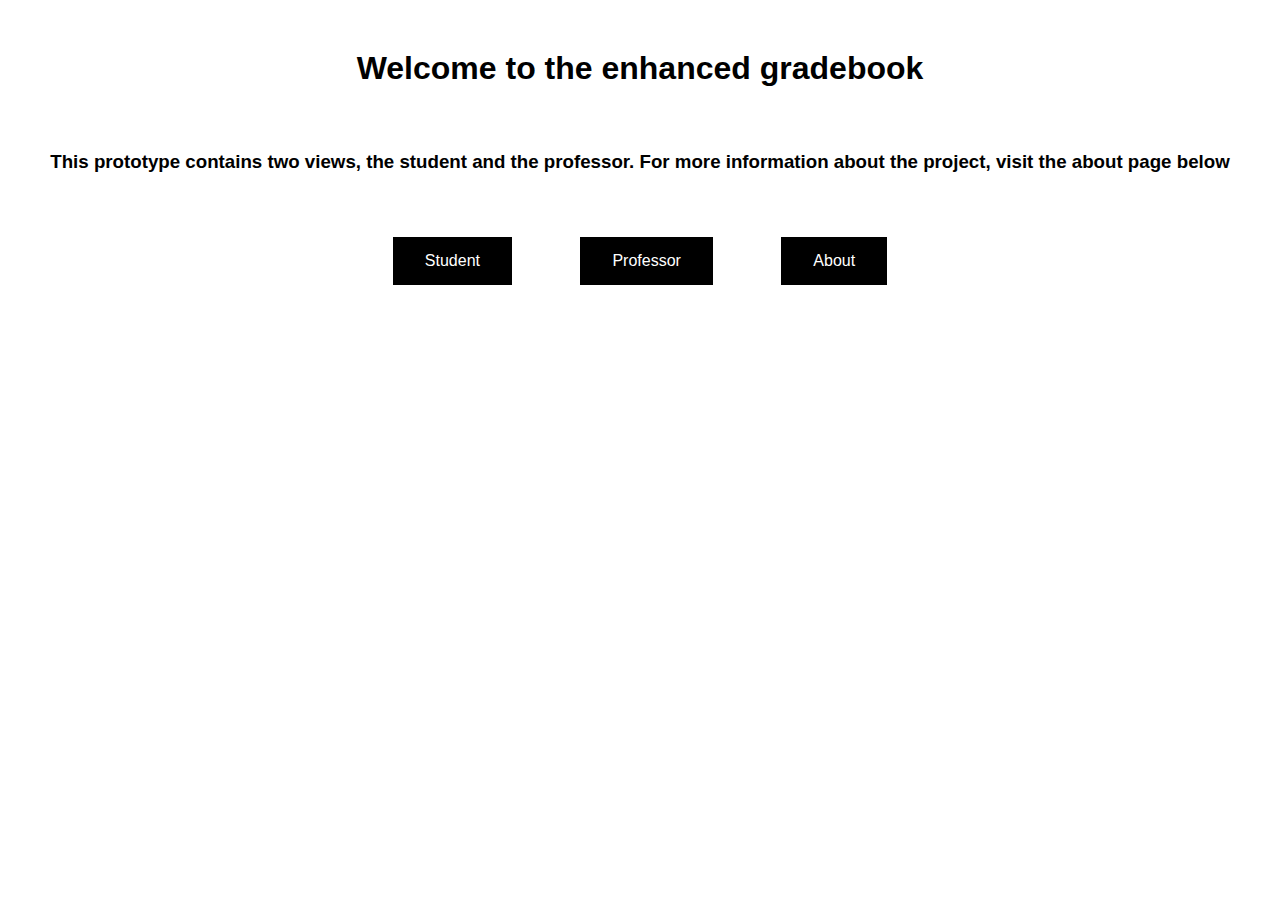
<file: index.html>
<html>
<head>
    <title>Enhanced Gradebook</title>
    <link rel="stylesheet" href="css/styles.css" />
</head>
<body>
    <div id="index">
        <h1>Welcome to the enhanced gradebook</h1>
        <h3>This prototype contains two views, the student and the professor. For more information about the project, visit the about page below</h3>
        <a href="html/student.html">
            <button type="button" id="studentButton">Student</button>
        </a>
        <a href="html/professor.html">
            <button type="button" id="indexButton">Professor</button>
        </a>
        <a href="html/about.html">
            <button type="button" id="indexButton">About</button>
        </a>
    </div>
    <script src="js/jquery-1.11.0.js"></script>
    <script src="js/shared.js"></script>
    <script src="https://ajax.googleapis.com/ajax/libs/jquery/3.1.1/jquery.min.js"></script>


</body>
</html>
</file>
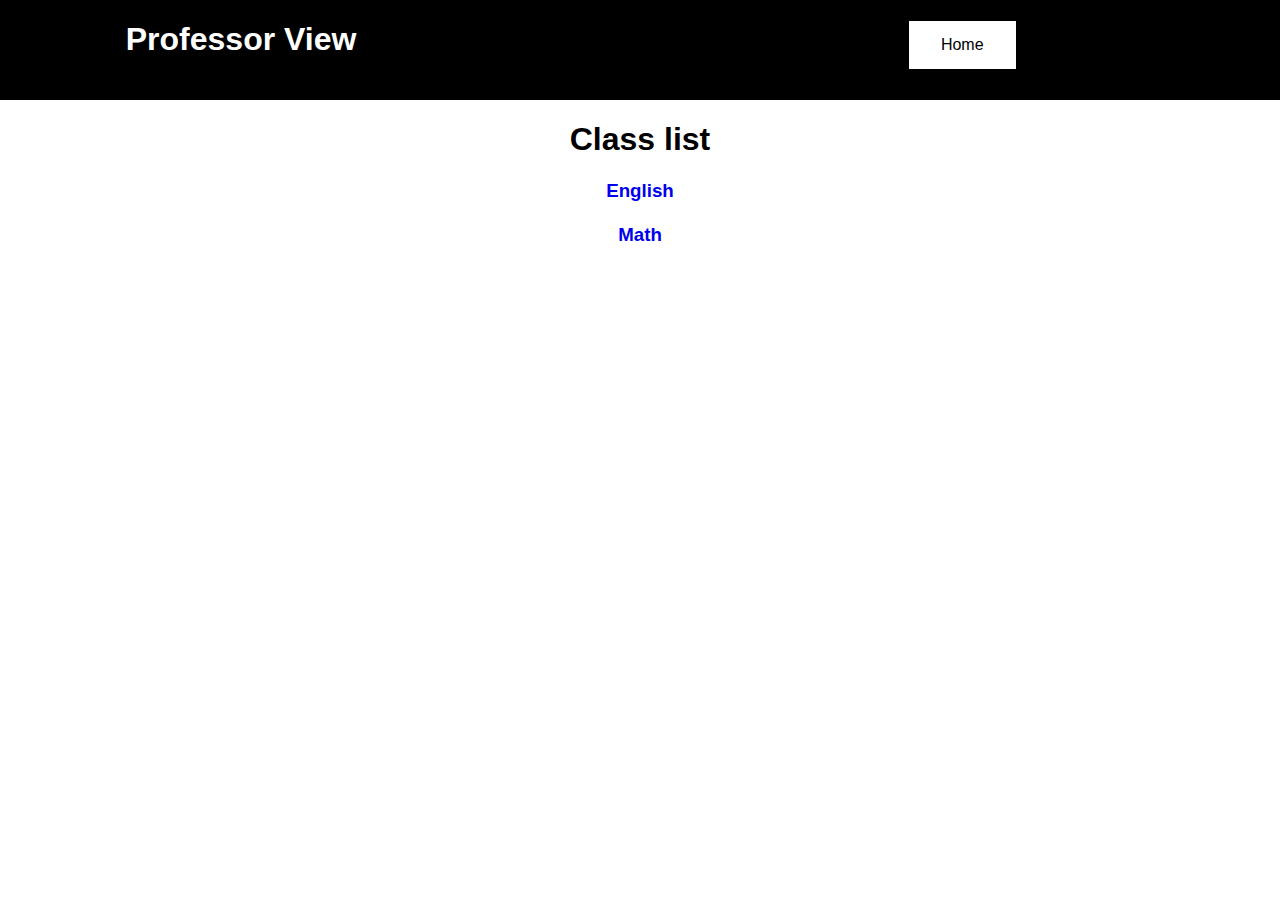
<file: html/professor.html>
<html>
<head>
    <title>Course Center</title>
    <link rel="stylesheet" href="../css/styles.css" />
</head>
<body>
    <div id="header">
        <div id="headerText">
            <h1>Professor View</h1>
        </div>
        <div id="headerButton">
            <a href="../index.html">
                <button type="button" id="homeButton">Home</button>
            </a>
        </div>
    </div>
    <div>
        <h1>Class list</h1>
        <h3>
            <a href="englishProfessor.html">English</a><br /><br />
            <a href="mathProfessor.html">Math</a>
        </h3>
    </div>
    
</body>
</html>
</file>
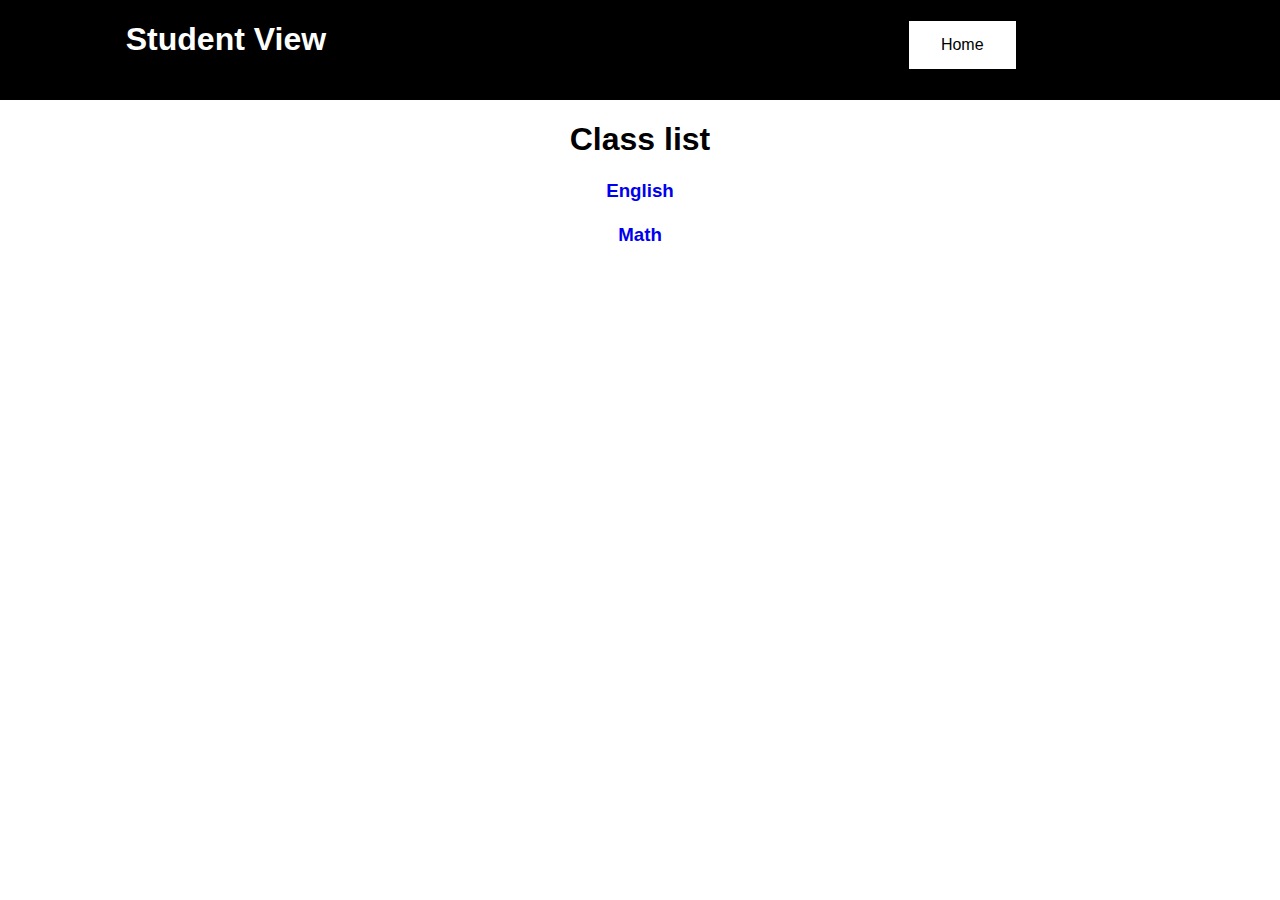
<file: html/student.html>
<html>
<head>
    <title>Course Center</title>
    <link rel="stylesheet" href="../css/styles.css" />
</head>
<body>
    <div id="header">
        <div id="headerText">
            <h1>Student View</h1>
        </div>
        <div id="headerButton">
            <a href="../index.html">
                <button type="button" id="homeButton">Home</button>
            </a>
        </div>
    </div>
    <div>
        <h1>Class list</h1>
        <h3>
            <a href="englishStudent.html">English</a><br /><br />
            <a href="mathStudent.html">Math</a>
        </h3>
    </div>
    
</body>
</html>
</file>
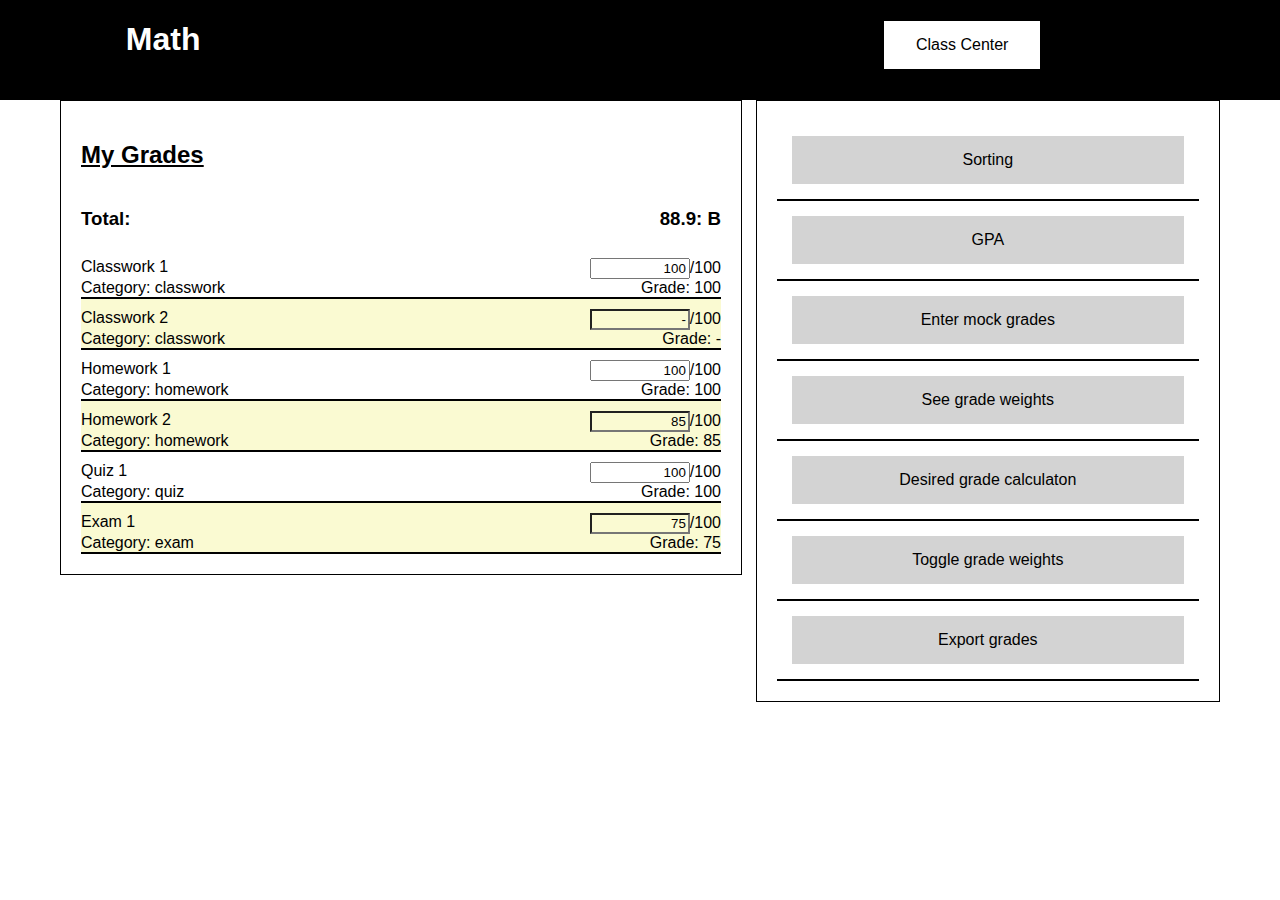
<file: html/studentPreview.html>
<html>
<head>
    <title>Gradebook Skeleton</title>
    <link rel="stylesheet" href="../css/styles.css" />
</head>
<body>
    <div id="header">
        <div id="headerText">
            <h1>Math</h1>
        </div>
        <div id="headerButton">
            <a href="student.html">
                <button type="button" id="homeButton">Class Center</button>
            </a>
        </div>
    </div>
    <div id="assignments">
        <!--large div which is the assignments on the left-->
        <div id="assignHead">
            <h2><u>My Grades</u></h2>
            <div id="blank"></div>
            <div class="textLeft"><h3>Total:</h3></div>
            <div class="textRight"><h3>83.2% : B-</h3></div>
        </div>
        <div id="assignGrades">
            <!--assignGrades is a grid container, this grid has a width of two so there is a left and a right, the grid looks at divs so I labelled them left grid and right grid-->
            <div class="textLeft">Homework 1</div>
            <div class="textRight">
                <input type="text" class="gradeNumerator" value="20" readonly>/30
            </div>
            <div class="textLeft">Type: Homework</div>
            <div class="textRight">Percent: 60%</div>
            <div class="textLeft">Due: 11/16/2022</div>
            <div class="textRight">Submitted: 11/14/2022</div>

            <div class="textLeft">Quiz 1</div>
            <div class="textRight">
                <input type="text" class="gradeNumerator" value="93.3" readonly>/100
            </div>
            <div class="textLeft">Type: Quiz</div>
            <div class="textRight">Percent: 93.3%</div>
            <div class="textLeft">Due: 11/16/2022</div>
            <div class="textRight">Submitted: 11/14/2022</div>

            <div class="textLeft">Term paper</div>
            <div class="textRight">
                <input type="text" class="gradeNumerator" value="140" readonly>/200
            </div>
            <div class="textLeft">Type: Writing Assignments</div>
            <div class="textRight">Percent: 70%</div>
            <div class="textLeft">Due: 11/23/2022</div>
            <div class="textRight">Submitted: 11/23/2022</div>

            <div class="textLeft">Homework 2</div>
            <div class="textRight">
                <input type="text" class="gradeNumerator" value="-" readonly>/100
            </div>
            <div class="textLeft">Type: Homework</div>
            <div class="textRight">Percent: -%</div>
            <div class="textLeft">Due: 11/28/2022</div>
            <div class="textRight">Submitted: unsubmitted</div>

            <div class="textLeft">Homework 3</div>
            <div class="textRight">
                <input type="text" class="gradeNumerator" value="-" readonly>/100
            </div>
            <div class="textLeft">Type: Homework</div>
            <div class="textRight">Percent: -%</div>
            <div class="textLeft">Due: 11/28/2022</div>
            <div class="textRight">Submitted: unsubmitted</div>

            <div class="textLeft">Homework 4</div>
            <div class="textRight">
                <input type="text" class="gradeNumerator" value="-" readonly>/100
            </div>
            <div class="textLeft">Type: Homework</div>
            <div class="textRight">Percent: -%</div>
            <div class="textLeft">Due: 11/28/2022</div>
            <div class="textRight">Submitted: unsubmitted</div>

            <div class="textLeft">Homework 5</div>
            <div class="textRight">
                <input type="text" class="gradeNumerator" value="-" readonly>/100
            </div>
            <div class="textLeft">Type: Homework</div>
            <div class="textRight">Percent: -%</div>
            <div class="textLeft">Due: 11/28/2022</div>
            <div class="textRight">Submitted: unsubmitted</div>

            <div class="textLeft">Homework 6</div>
            <div class="textRight">
                <input type="text" class="gradeNumerator" value="-" readonly>/100
            </div>
            <div class="textLeft">Type: Homework</div>
            <div class="textRight">Percent: -%</div>
            <div class="textLeft">Due: 11/28/2022</div>
            <div class="textRight">Submitted: unsubmitted</div>

            <div class="textLeft">Homework 7</div>
            <div class="textRight">
                <input type="text" class="gradeNumerator" value="-" readonly>/100
            </div>
            <div class="textLeft">Type: Homework</div>
            <div class="textRight">Percent: -%</div>
            <div class="textLeft">Due: 11/28/2022</div>
            <div class="textRight">Submitted: unsubmitted</div>

        </div>
    </div>
    <div id="menu">
        <!--large div which is the menu on the right-->
        <div id="sortingDiv" class="menuItem">
            <!--menu works in blocks, so each div labeled "x-div" is another block-->
            <div><button type="button" id="sortingText" class="menuButton">Sorting </button></div>
            <div id="sortingMenu"></div>
        </div>
        <div id="gpaDiv" class="menuItem">
            <div><button type="button" id="gpaText" class="menuButton">GPA </button></div>
            <div id="gpaMenu"></div>
        </div>
        <div id="mockDiv" class="menuItem">
            <div><button type="button" id="mockText" class="menuButton">Enter mock grades </button></div>
            <div id="mockMenu"></div>
        </div>
        <div id="weightDiv" class="menuItem">
            <div><button type="button" id="weightText" class="menuButton">See grade weights </button></div>
            <div id="weightMenu"></div>
        </div>
        <div id="gradeCalcDiv" class="menuItem">
            <div><button type="button" id="gradeCalcText" class="menuButton">Desired grade calculaton </button></div>
            <div id="gradeCalcMenu"></div>
        </div>
        <div id="weightToggleDiv" class="menuItem">
            <div><button type="button" id="weightToggleText" class="menuButton">Toggle grade weights</button></div>
            <div id="weightToggleMenu">
                <div id="weightedGradeDiv" class="exportButton"><button type="button" id="weightedGrade" class="selectedWeightButton">Weighted Grades</button></div>
                <div id="unweightedGradeDiv" class="exportButton"><button type="button" id="unweightedGrade" class="unselectedWeightButton">Unweighted Grades </button></div>
            </div>
        </div>
        <div id="exportDiv" class="menuItem">
            <div><button type="button" id="exportText" class="menuButton">Export grades </button></div>
            <div id="exportMenu"></div>
        </div>
    </div>

    <script src="../js/jquery-1.11.0.js"></script>
    <script src="https://ajax.googleapis.com/ajax/libs/jquery/3.2.1/jquery.min.js"></script>
    <script src="../js/studentScripts.js"></script>


</body>
</html>
</file>
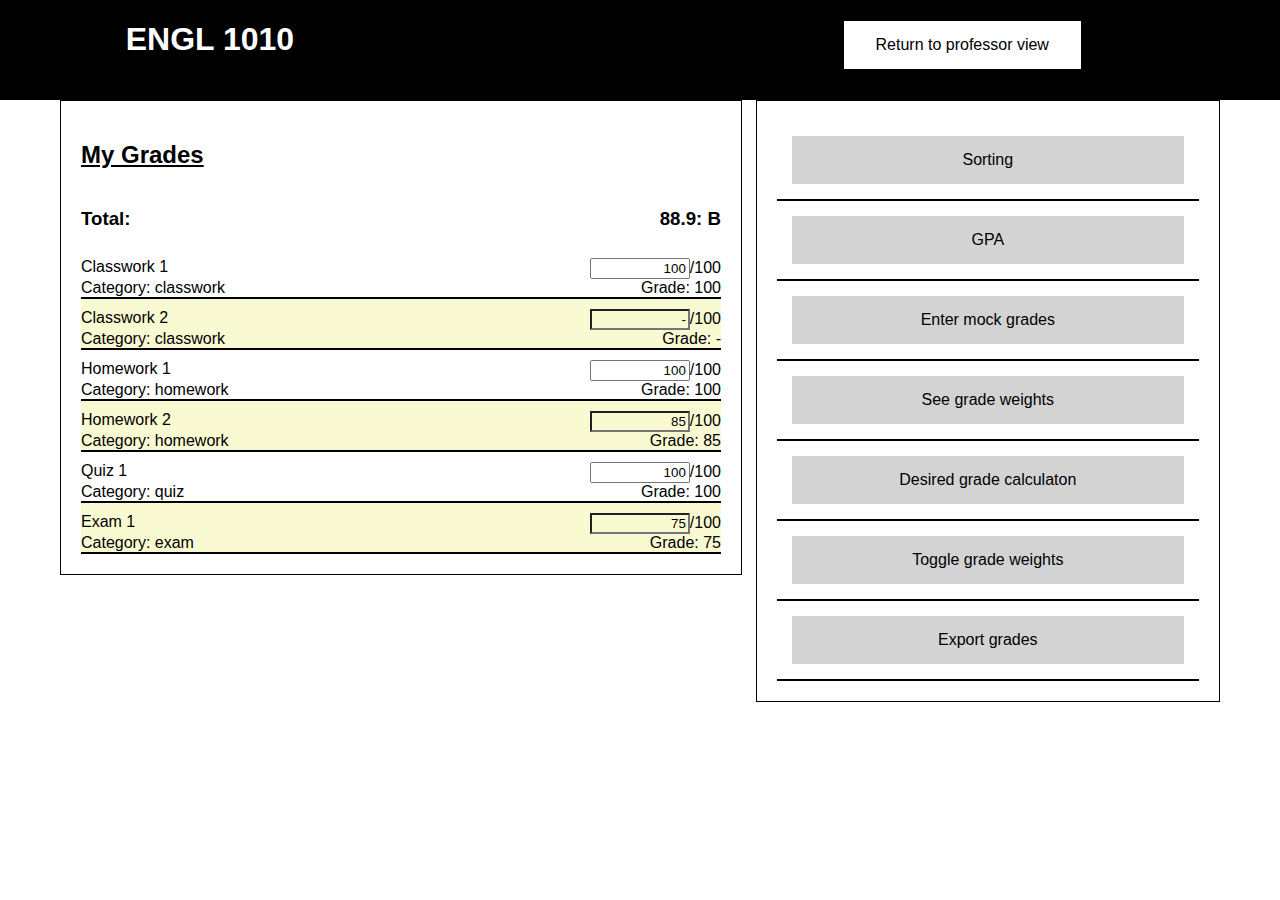
<file: html/studentPreviewEngl.html>
<html>
<head>
    <title>ENGL 1010 Preview</title>
    <link rel="stylesheet" href="../css/styles.css" />
</head>
<body>
    <div id="header">
        <div id="headerText">
            <h1>ENGL 1010</h1>
        </div>
        <div id="headerButton">
            <a href="englishProfessor.html">
                <button type="button" id="homeButton">Return to professor view</button>
            </a>
        </div>
    </div>
    <div id="assignments">
        <!--large div which is the assignments on the left-->
        <div id="assignHead">
            <h2><u>My Grades</u></h2>
            <div id="blank"></div>
            <div class="textLeft"><h3>Total:</h3></div>
            <div class="textRight"><h3>83.2% : B-</h3></div>
        </div>
        <div id="assignGrades">
            <!--assignGrades is a grid container, this grid has a width of two so there is a left and a right, the grid looks at divs so I labelled them left grid and right grid-->
            <div class="textLeft">Homework 1</div>
            <div class="textRight">
                <input type="text" class="gradeNumerator" value="20" readonly>/30
            </div>
            <div class="textLeft">Type: Homework</div>
            <div class="textRight">Percent: 60%</div>
            <div class="textLeft">Due: 11/16/2022</div>
            <div class="textRight">Submitted: 11/14/2022</div>

            <div class="textLeft">Quiz 1</div>
            <div class="textRight">
                <input type="text" class="gradeNumerator" value="93.3" readonly>/100
            </div>
            <div class="textLeft">Type: Quiz</div>
            <div class="textRight">Percent: 93.3%</div>
            <div class="textLeft">Due: 11/16/2022</div>
            <div class="textRight">Submitted: 11/14/2022</div>

            <div class="textLeft">Term paper</div>
            <div class="textRight">
                <input type="text" class="gradeNumerator" value="140" readonly>/200
            </div>
            <div class="textLeft">Type: Writing Assignments</div>
            <div class="textRight">Percent: 70%</div>
            <div class="textLeft">Due: 11/23/2022</div>
            <div class="textRight">Submitted: 11/23/2022</div>

            <div class="textLeft">Homework 2</div>
            <div class="textRight">
                <input type="text" class="gradeNumerator" value="-" readonly>/100
            </div>
            <div class="textLeft">Type: Homework</div>
            <div class="textRight">Percent: -%</div>
            <div class="textLeft">Due: 11/28/2022</div>
            <div class="textRight">Submitted: unsubmitted</div>

            <div class="textLeft">Homework 3</div>
            <div class="textRight">
                <input type="text" class="gradeNumerator" value="-" readonly>/100
            </div>
            <div class="textLeft">Type: Homework</div>
            <div class="textRight">Percent: -%</div>
            <div class="textLeft">Due: 11/28/2022</div>
            <div class="textRight">Submitted: unsubmitted</div>

            <div class="textLeft">Homework 4</div>
            <div class="textRight">
                <input type="text" class="gradeNumerator" value="-" readonly>/100
            </div>
            <div class="textLeft">Type: Homework</div>
            <div class="textRight">Percent: -%</div>
            <div class="textLeft">Due: 11/28/2022</div>
            <div class="textRight">Submitted: unsubmitted</div>

            <div class="textLeft">Homework 5</div>
            <div class="textRight">
                <input type="text" class="gradeNumerator" value="-" readonly>/100
            </div>
            <div class="textLeft">Type: Homework</div>
            <div class="textRight">Percent: -%</div>
            <div class="textLeft">Due: 11/28/2022</div>
            <div class="textRight">Submitted: unsubmitted</div>

            <div class="textLeft">Homework 6</div>
            <div class="textRight">
                <input type="text" class="gradeNumerator" value="-" readonly>/100
            </div>
            <div class="textLeft">Type: Homework</div>
            <div class="textRight">Percent: -%</div>
            <div class="textLeft">Due: 11/28/2022</div>
            <div class="textRight">Submitted: unsubmitted</div>

            <div class="textLeft">Homework 7</div>
            <div class="textRight">
                <input type="text" class="gradeNumerator" value="-" readonly>/100
            </div>
            <div class="textLeft">Type: Homework</div>
            <div class="textRight">Percent: -%</div>
            <div class="textLeft">Due: 11/28/2022</div>
            <div class="textRight">Submitted: unsubmitted</div>

        </div>
    </div>
    <div id="menu">
        <!--large div which is the menu on the right-->
        <div id="sortingDiv" class="menuItem">
            <!--menu works in blocks, so each div labeled "x-div" is another block-->
            <div><button type="button" id="sortingText" class="menuButton">Sorting </button></div>
            <div id="sortingMenu"></div>
        </div>
        <div id="gpaDiv" class="menuItem">
            <div><button type="button" id="gpaText" class="menuButton">GPA </button></div>
            <div id="gpaMenu"></div>
        </div>
        <div id="mockDiv" class="menuItem">
            <div><button type="button" id="mockText" class="menuButton">Enter mock grades </button></div>
            <div id="mockMenu"></div>
        </div>
        <div id="weightDiv" class="menuItem">
            <div><button type="button" id="weightText" class="menuButton">See grade weights </button></div>
            <div id="weightMenu"></div>
        </div>
        <div id="gradeCalcDiv" class="menuItem">
            <div><button type="button" id="gradeCalcText" class="menuButton">Desired grade calculaton </button></div>
            <div id="gradeCalcMenu"></div>
        </div>
        <div id="weightToggleDiv" class="menuItem">
            <div><button type="button" id="weightToggleText" class="menuButton">Toggle grade weights</button></div>
            <div id="weightToggleMenu">
                <div id="weightedGradeDiv" class="exportButton"><button type="button" id="weightedGrade" class="selectedWeightButton">Weighted Grades</button></div>
                <div id="unweightedGradeDiv" class="exportButton"><button type="button" id="unweightedGrade" class="unselectedWeightButton">Unweighted Grades </button></div>
            </div>
        </div>
        <div id="exportDiv" class="menuItem">
            <div><button type="button" id="exportText" class="menuButton">Export grades </button></div>
            <div id="exportMenu"></div>
        </div>
    </div>

    <script src="../js/jquery-1.11.0.js"></script>
    <script src="https://ajax.googleapis.com/ajax/libs/jquery/3.2.1/jquery.min.js"></script>
    <script src="../js/studentScripts.js"></script>


</body>
</html>
</file>
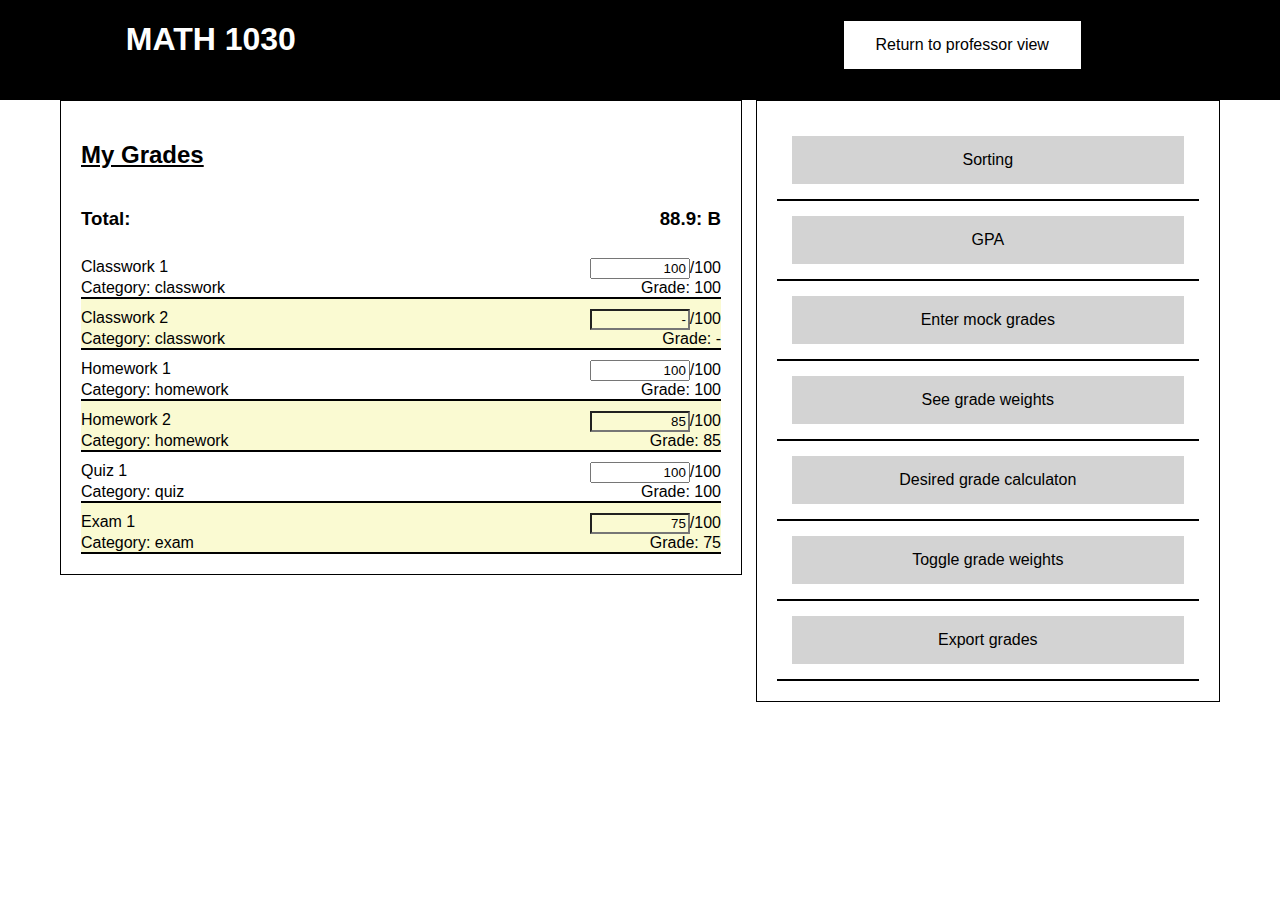
<file: html/studentPreviewMath.html>
<html>
<head>
    <title>MATH 1030 Preview</title>
    <link rel="stylesheet" href="../css/styles.css" />
</head>
<body>
    <div id="header">
        <div id="headerText">
            <h1>MATH 1030</h1>
        </div>
        <div id="headerButton">
            <a href="mathProfessor.html">
                <button type="button" id="homeButton">Return to professor view</button>
            </a>
        </div>
    </div>
    <div id="assignments">
        <!--large div which is the assignments on the left-->
        <div id="assignHead">
            <h2><u>My Grades</u></h2>
            <div id="blank"></div>
            <div class="textLeft"><h3>Total:</h3></div>
            <div class="textRight"><h3>83.2% : B-</h3></div>
        </div>
        <div id="assignGrades">
            <!--assignGrades is a grid container, this grid has a width of two so there is a left and a right, the grid looks at divs so I labelled them left grid and right grid-->
            <div class="textLeft">Homework 1</div>
            <div class="textRight">
                <input type="text" class="gradeNumerator" value="20" readonly>/30
            </div>
            <div class="textLeft">Type: Homework</div>
            <div class="textRight">Percent: 60%</div>
            <div class="textLeft">Due: 11/16/2022</div>
            <div class="textRight">Submitted: 11/14/2022</div>

            <div class="textLeft">Quiz 1</div>
            <div class="textRight">
                <input type="text" class="gradeNumerator" value="93.3" readonly>/100
            </div>
            <div class="textLeft">Type: Quiz</div>
            <div class="textRight">Percent: 93.3%</div>
            <div class="textLeft">Due: 11/16/2022</div>
            <div class="textRight">Submitted: 11/14/2022</div>

            <div class="textLeft">Term paper</div>
            <div class="textRight">
                <input type="text" class="gradeNumerator" value="140" readonly>/200
            </div>
            <div class="textLeft">Type: Writing Assignments</div>
            <div class="textRight">Percent: 70%</div>
            <div class="textLeft">Due: 11/23/2022</div>
            <div class="textRight">Submitted: 11/23/2022</div>

            <div class="textLeft">Homework 2</div>
            <div class="textRight">
                <input type="text" class="gradeNumerator" value="-" readonly>/100
            </div>
            <div class="textLeft">Type: Homework</div>
            <div class="textRight">Percent: -%</div>
            <div class="textLeft">Due: 11/28/2022</div>
            <div class="textRight">Submitted: unsubmitted</div>

            <div class="textLeft">Homework 3</div>
            <div class="textRight">
                <input type="text" class="gradeNumerator" value="-" readonly>/100
            </div>
            <div class="textLeft">Type: Homework</div>
            <div class="textRight">Percent: -%</div>
            <div class="textLeft">Due: 11/28/2022</div>
            <div class="textRight">Submitted: unsubmitted</div>

            <div class="textLeft">Homework 4</div>
            <div class="textRight">
                <input type="text" class="gradeNumerator" value="-" readonly>/100
            </div>
            <div class="textLeft">Type: Homework</div>
            <div class="textRight">Percent: -%</div>
            <div class="textLeft">Due: 11/28/2022</div>
            <div class="textRight">Submitted: unsubmitted</div>

            <div class="textLeft">Homework 5</div>
            <div class="textRight">
                <input type="text" class="gradeNumerator" value="-" readonly>/100
            </div>
            <div class="textLeft">Type: Homework</div>
            <div class="textRight">Percent: -%</div>
            <div class="textLeft">Due: 11/28/2022</div>
            <div class="textRight">Submitted: unsubmitted</div>

            <div class="textLeft">Homework 6</div>
            <div class="textRight">
                <input type="text" class="gradeNumerator" value="-" readonly>/100
            </div>
            <div class="textLeft">Type: Homework</div>
            <div class="textRight">Percent: -%</div>
            <div class="textLeft">Due: 11/28/2022</div>
            <div class="textRight">Submitted: unsubmitted</div>

            <div class="textLeft">Homework 7</div>
            <div class="textRight">
                <input type="text" class="gradeNumerator" value="-" readonly>/100
            </div>
            <div class="textLeft">Type: Homework</div>
            <div class="textRight">Percent: -%</div>
            <div class="textLeft">Due: 11/28/2022</div>
            <div class="textRight">Submitted: unsubmitted</div>

        </div>
    </div>
    <div id="menu">
        <!--large div which is the menu on the right-->
        <div id="sortingDiv" class="menuItem">
            <!--menu works in blocks, so each div labeled "x-div" is another block-->
            <div><button type="button" id="sortingText" class="menuButton">Sorting </button></div>
            <div id="sortingMenu"></div>
        </div>
        <div id="gpaDiv" class="menuItem">
            <div><button type="button" id="gpaText" class="menuButton">GPA </button></div>
            <div id="gpaMenu"></div>
        </div>
        <div id="mockDiv" class="menuItem">
            <div><button type="button" id="mockText" class="menuButton">Enter mock grades </button></div>
            <div id="mockMenu"></div>
        </div>
        <div id="weightDiv" class="menuItem">
            <div><button type="button" id="weightText" class="menuButton">See grade weights </button></div>
            <div id="weightMenu"></div>
        </div>
        <div id="gradeCalcDiv" class="menuItem">
            <div><button type="button" id="gradeCalcText" class="menuButton">Desired grade calculaton </button></div>
            <div id="gradeCalcMenu"></div>
        </div>
        <div id="weightToggleDiv" class="menuItem">
            <div><button type="button" id="weightToggleText" class="menuButton">Toggle grade weights</button></div>
            <div id="weightToggleMenu">
                <div id="weightedGradeDiv" class="exportButton"><button type="button" id="weightedGrade" class="selectedWeightButton">Weighted Grades</button></div>
                <div id="unweightedGradeDiv" class="exportButton"><button type="button" id="unweightedGrade" class="unselectedWeightButton">Unweighted Grades </button></div>
            </div>
        </div>
        <div id="exportDiv" class="menuItem">
            <div><button type="button" id="exportText" class="menuButton">Export grades </button></div>
            <div id="exportMenu"></div>
        </div>
    </div>

    <script src="../js/jquery-1.11.0.js"></script>
    <script src="https://ajax.googleapis.com/ajax/libs/jquery/3.2.1/jquery.min.js"></script>
    <script src="../js/studentScripts.js"></script>


</body>
</html>
</file>
<file: css/styles.css>
html {
    margin: 0px;
    height: 100%;
    width: 100%;
    padding:0;
}

body {
    background-size: cover;
    font-family: helvetica, arial, sans-serif;
    font-size: 100%;
    padding: 0;
    margin:0;
    text-align: center;
    height: auto;
    width: auto;

}

a { 
    text-decoration: none;
}

#index{
    margin:auto;
    text-align:center;
    margin-top:50px;
}

#index h1{
    margin-bottom: 5%;
}

#index h3 {
        margin-bottom: 5%;
    }

#index button {
    background-color: #000000; 
    border: none;
    color: white;
    padding: 15px 32px;
    text-align: center;
    text-decoration: none;
    display: inline-block;
    font-size: 16px;
}

#studentButton {
    margin-left: 0;
}

#indexButton {
    margin-left: 5%;
}

#header {
    width: 100%;
    height: 100px;
    background-color: #000000;
    color:#ffffff;  
}

#headerText {
    display: inline-block;
    width: 50%;
    height:100px;
}

#headerText h1{
    text-align:left;  
}

#headerButton {
    width: 30%;
    display: inline-block;
}

#headerButton button {
        background-color: #ffffff;
        border: none;
        color:black;
        padding: 15px 32px;
        text-align: center;
        text-decoration: none;
        display: inline-block;
        font-size: 16px;
    }

#aboutBody {
    width: 70%;
    margin: auto;
}

#aboutBody h4{
    line-height:30px;
}

    #aboutBody h1 {
        margin-top: 80px;
    }

#teamContainer {
    display: grid;
    grid-template-columns: 1fr 1fr;
    row-gap: 30px;
    padding-bottom: 50px;
}
    #teamContainer img{
        height:200px;
        width:200px;   
        margin-right:-100px;
    }
    #person{
        text-align:left;
    }

#assignments {
    float: left;
    width: 50%;
    height: auto;
    border: 1px solid black;
    margin-left: 60px;
    text-align: left;
    padding: 20px;
}

#menu {
    float: right;
    width: 33%;
    height: auto;
    border: 1px solid black;
    margin-right: 60px;
    text-align: left;
    padding: 20px;   
}

#assignHead {
    display: grid;
    grid-template-columns: 1fr 1fr;
}

#assignGradesStu {
    display: grid;
    grid-template-columns: 1fr 1fr;
}

#assignGradesProf {
    display: grid;
    grid-template-columns: 1fr 1fr;
}

#categoriesMenu{
	display: grid;
	grid-template-columns: 1fr 1fr;
}

#adjustLetterScalingMenu{
    display: grid;
    grid-template-columns: 1fr 1fr;
}


    #assignGradesProf>div:nth-child(8n),
    #assignGradesProf>div:nth-child(8n -1)
    {
        border-bottom: 2px solid black;
    }

    #assignGradesProf > div:nth-child(8n+1),
    #assignGradesProf > div:nth-child(8n+2) {
        padding-top: 10px;
    }

    #assignGradesProf > div:nth-child(16n),
    #assignGradesProf > div:nth-child(16n -1),
    #assignGradesProf > div:nth-child(16n -2),
    #assignGradesProf > div:nth-child(16n -3),
    #assignGradesProf > div:nth-child(16n -4),
    #assignGradesProf > div:nth-child(16n -5),
    #assignGradesProf > div:nth-child(16n -6),
    #assignGradesProf > div:nth-child(16n -7){
        background-color: lightgoldenrodyellow;
    }

#assignGradesStu > div:nth-child(6n),
#assignGradesStu > div:nth-child(6n -1) {
    border-bottom: 2px solid black;
}

#assignGradesStu > div:nth-child(6n+1),
#assignGradesStu > div:nth-child(6n+2) {
    padding-top: 10px;
}

#assignGradesStu > div:nth-child(12n),
#assignGradesStu > div:nth-child(12n -1),
#assignGradesStu > div:nth-child(12n -2),
#assignGradesStu > div:nth-child(12n -3),
#assignGradesStu > div:nth-child(12n -4),
#assignGradesStu > div:nth-child(12n -5) {
    background-color: lightgoldenrodyellow;
}

    #assignName{
        float:left;
        display:inline-block;
    }

    .textRight{
    text-align:right;
    }

.gradeNumerator {
    text-align: right;
    width: 100px;
}

.highlight {
    background-color: lightgoldenrodyellow;
}

.menuItem{
    height:auto;
    padding:15px;
    border-bottom:2px solid black;
}

#mailto_field{
    text-align: center;
}

.menuButton {
    background-color: lightgray;
    border: none;
    color: black;
    padding: 15px 32px;
    text-align: center;
    width:100%;
    display: inline-block;
    font-size: 16px;
}



.mockBox{
    display:inline-block;
    margin-top:20px;
}

.mockColor{
    background-color: lightblue;
}

#calcMock{
    margin-top:20px;
    border: 10px solid lightblue;
}

#exportCSV {
    width: 100%;
    border: 1px solid black;
    
}

#exportPDF {
    width: 100%;
    border: 1px solid black;   
}

.exportButton {
    width: 45%;
    display: inline-block;
    margin-top: 10px;
}

#pdfDiv {
    float:right;
}

#weightToggleMenu{
    display:none;
}

#unweightedGradeDiv {
    float: right;
}

#weightedGrade {
    width: 100%;
    border: 1px solid black;
}

#unweightedGrade {
    width: 100%;
    border: 1px solid black;
}

.selectedWeightButton {
    background-color: #848484;
    color: black;
    padding: 15px 32px;
    text-align: center;
    width: 100%;
    display: inline-block;
    font-size: 16px;
}

.unselectedWeightButton {
    background-color: lightgray;
    color: black;
    padding: 15px 32px;
    text-align: center;
    width: 100%;
    display: inline-block;
    font-size: 16px;
}

.saveChanges {
    margin: 10px 10px 10px 0;
}

.editGrades{
    margin-right: 10px;
}

.hidden{
    display:none;
}

.notHidden{
    display:block;
}

.studentNames{
    height: 100px;
    max-height: 100px;
    overflow:hidden;
    font-size: 18px;
}

.studentGrades {
    height: 100px;
    max-height: 100px;
    overflow: auto;
    font-size: 18px;
}

.studentGrades input{
    height: 17px;
}

    .line {
    border-bottom: 1px dashed black;
    content: "";
    display: block;
}

.space {
    padding-bottom: 3px;
    content: "";
    display: block;
}

    .studentNames p{
        padding-top:2px;
    }

    .lineupText{
        font-size:20px;
    }

    .lineupInput input{
        margin-bottom:5px;
    }

#mailText {
    padding-top: 10px;
}
</file>
